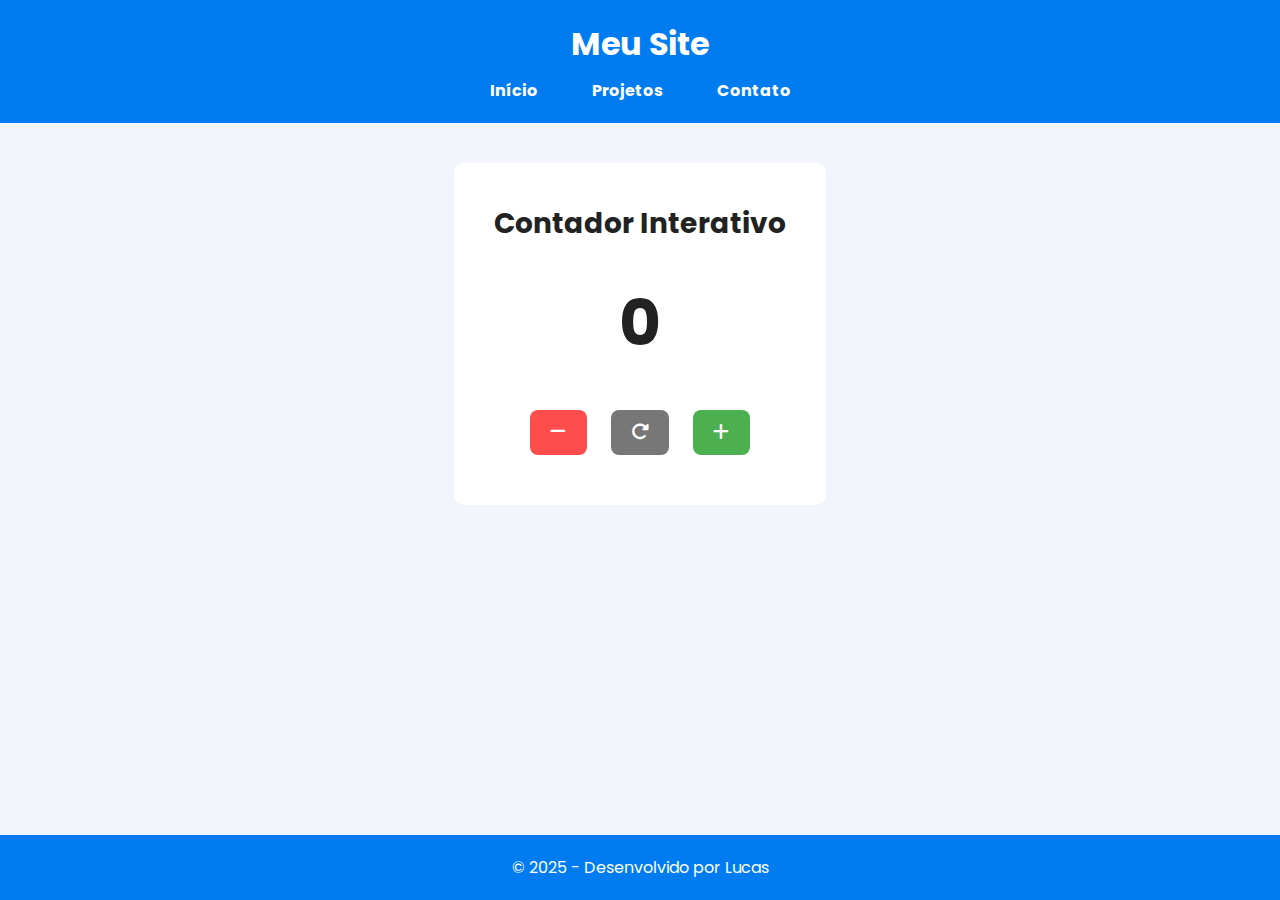
<file: index.html>
<!DOCTYPE html>
<html lang="pt-br">
<head>
    <meta charset="UTF-8">
    <meta name="viewport" content="width=device-width, initial-scale=1.0">
    <title>Contador Interativo</title>
    <link rel="stylesheet" href="counterstyle.css">
    <link href="https://fonts.googleapis.com/css2?family=Poppins:wght@400;600&display=swap" rel="stylesheet">
    <link rel="stylesheet" href="https://cdnjs.cloudflare.com/ajax/libs/font-awesome/6.5.0/css/all.min.css">
</head>
<body>
    <header>
        <h1>Meu Site</h1>
        <nav>
            <a href="#">Início</a>
            <a href="#">Projetos</a>
            <a href="#">Contato</a>
        </nav>
    </header>

    <main>
        <section class="contador">
        <h2>Contador Interativo</h2>
        <p id="valor">0</p>
            <div class="botoes">
                <button id="diminuir" title="Diminuir"><i class="fas fa-minus"></i></button>
                <button id="resetar" title="Resetar"><i class="fas fa-rotate-right"></i></button>
                <button id="aumentar" title="Aumentar"><i class="fas fa-plus"></i></button>
            </div>
        </section>
    </main>

    <footer>
        <p>© 2025 - Desenvolvido por Lucas</p>
    </footer>

    <script src="counter.js"></script>
</body>
</html>
</file>
<file: counterstyle.css>
* {
    margin: 0;
    padding: 0;
    box-sizing: border-box;
}

html, body {
    height: 100%;
}

body {
    font-family: 'Poppins', sans-serif;
    background-color: #f2f6fc;
    color: #222;
    display: flex;
    flex-direction: column;
}

header {
    background-color: #007cf0;
    color: white;
    padding: 20px;
    text-align: center;
}

header h1 {
    margin-bottom: 10px;
}

header nav a {
    color: white;
    margin: 0 15px;
    text-decoration: none;
    font-weight: bold;
    transition: background-color 0.3s ease, color 0.3s ease;
    border-radius: 5px;
    padding: 5px 10px;
}

header nav a:hover {
    color: #007cf0;
    background-color: #f2f6fc;
}

main {
    flex: 1;
    padding: 40px 20px;
    max-width: 900px;
    margin: 0 auto;
}

.contador {
    text-align: center;
    padding: 40px;
    background-color: white;
    border-radius: 10px;
}

.contador h2 {
    font-size: 28px;
    margin-bottom: 20px;
}

#valor {
    font-size: 64px;
    font-weight: bold;
    margin: 30px 0;
    transition: color 0.3s ease;
}

.botoes button {
    padding: 12px 20px;
    margin: 10px;
    font-size: 18px;
    border: none;
    border-radius: 8px;
    cursor: pointer;
    transition: 0.3s;
    color: white;
}

#diminuir {
    background-color: #ff4d4d;
}

#aumentar {
    background-color: #4caf50;
}

#resetar {
    background-color: #777;
}

.botoes button:hover {
    transform: scale(1.05);
    opacity: 0.9;
}

.positivo {
    color: #4caf50;
}
  
.negativo {
    color: #ff4d4d;
}
  
.zero {
    color: #007cf0;
}  

footer {
    background-color: #007cf0;
    color: white;
    text-align: center;
    padding: 20px;
}
</file>
